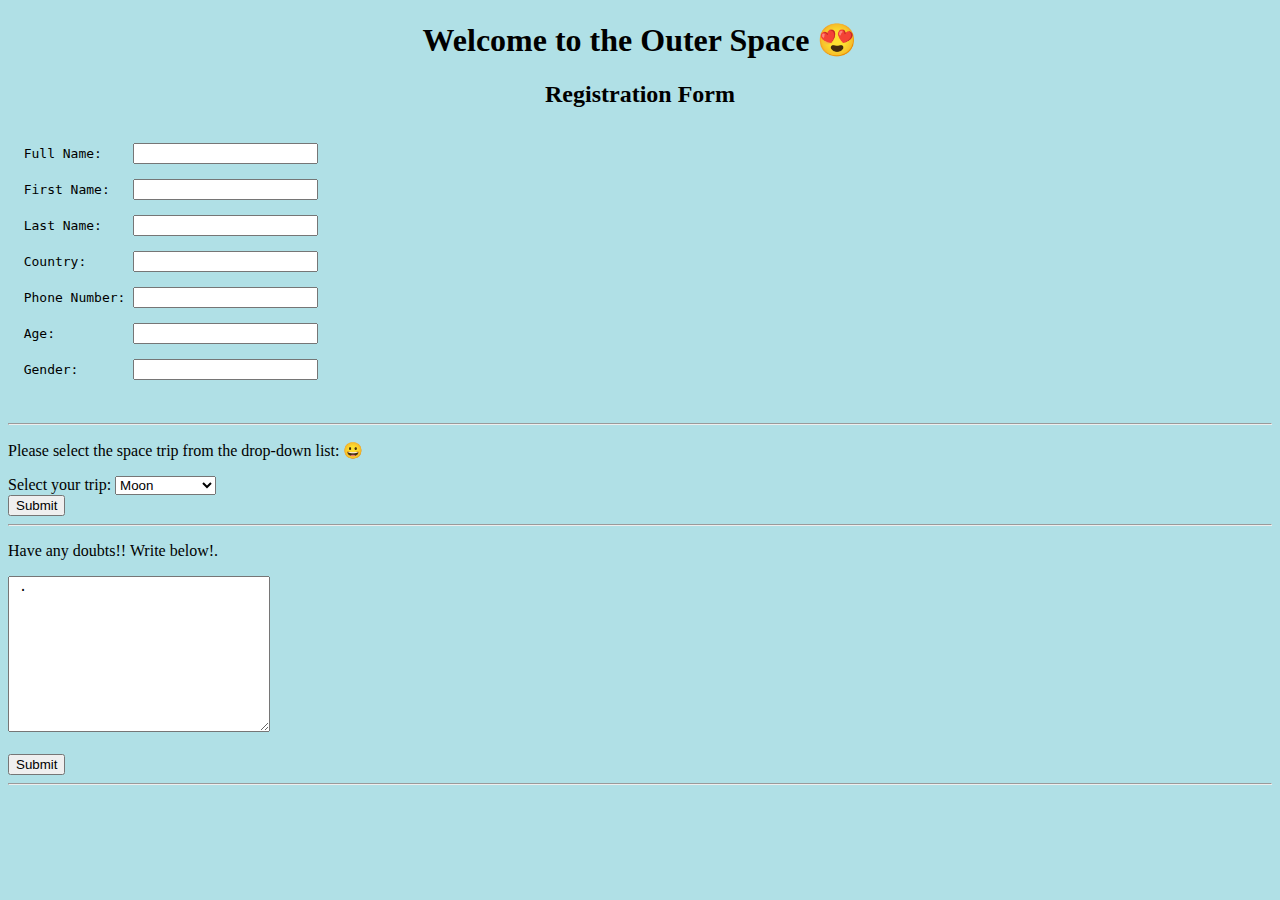
<file: Registration form.html>
<!DOCTYPE html>
<html>
<head>
<h1 style="text-align:center;" style="font-size:50px;">Welcome to the Outer Space &#128525;</h1>

</head>
<body style="background-color:Powderblue;">

<h2 style="text-align:center;" style="font-size:50px;">Registration Form</h2>

<form name="myForm" action="/action_page.php" onsubmit="return validateForm()" method="post">
 <pre> 
  Full Name:    <input type="text" Full name="fname">

  First Name:   <input type="text" name="fname">

  Last Name:    <input type="text" name="lname">

  Country:      <input type="text" name="country">

  Phone Number: <input type="text" name="phonrnumber">

  Age:          <input type="text" name="age">

  Gender:       <input type="text" name="Gender">

  </pre>
<hr>
<p>Please select the space trip from the drop-down list: &#128512</p>

<form action="/action_page.php">
  <label for="cars">Select your trip:</label>
  <select id="Space Trip" name="Space Trip">
    <option value="volvo">Moon</option>
    <option value="saab">mars</option>
    <option value="fiat">space station</option>
  </select>

</form>
  <input type="submit" value="Submit">
</form>
<hr>
<p>Have any doubts!! Write below!.</p>

<form action="/action_page.php">
  <textarea name="message" rows="10" cols="30"> .</textarea>
  <br><br>
  <input type="submit">
</form>
<hr>
</body>
</html>
</file>
